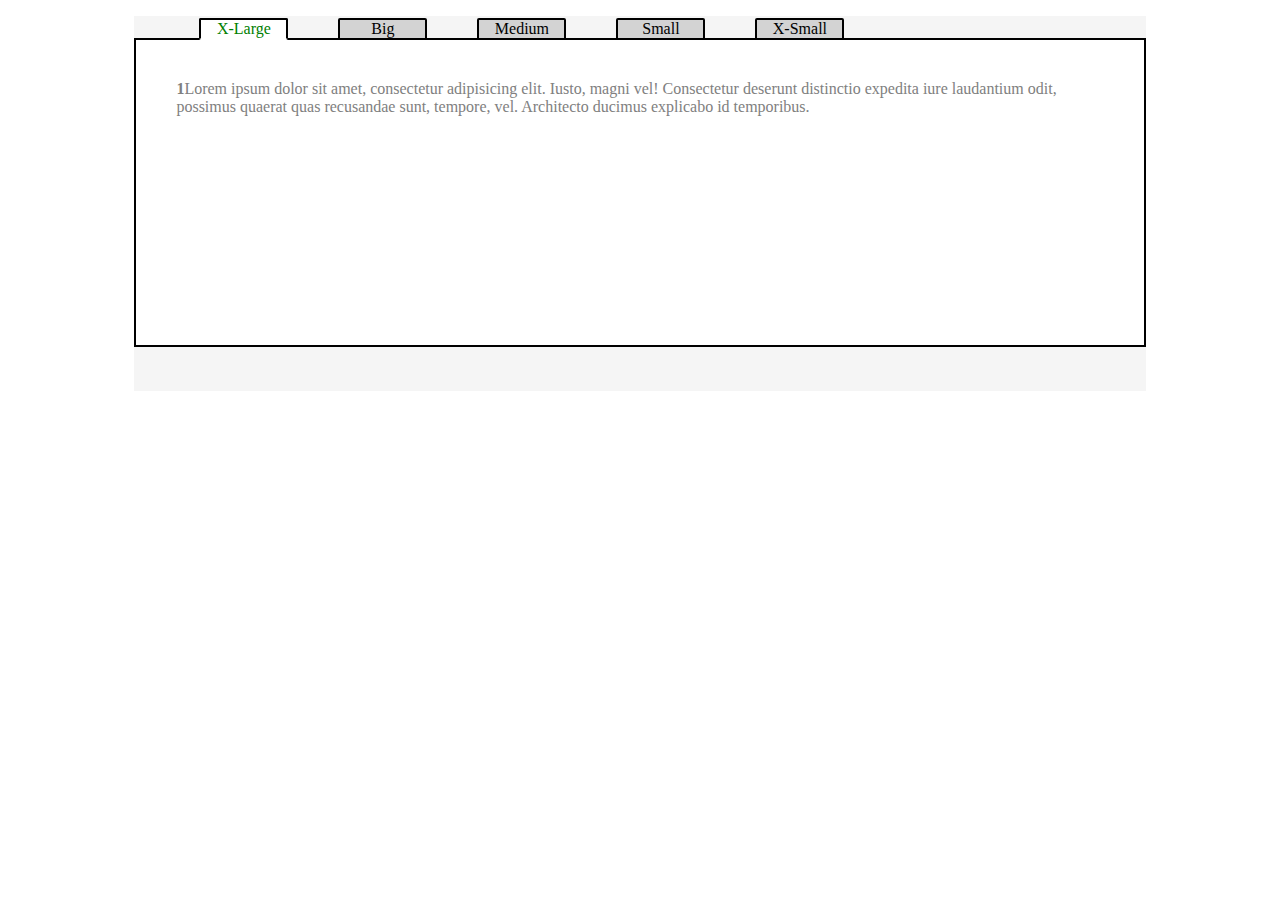
<file: OCT21/folder.html>
<!DOCTYPE html>
  <html>
       <head>

            <link rel="stylesheet" href="folder.css"/>

            <title>Tabby</title>

       </head>


       <body>

       <div class = "tab-wrapper">
           <ul class = "tabs">
               <li class = "active">X-Large</li>
               <li>Big</li>
               <li>Medium</li>
               <li>Small</li>
               <li>X-Small</li>
           </ul>
           <div class = "panels">

               <div class = "panel active"><strong>1</strong>Lorem ipsum dolor sit amet, consectetur adipisicing elit. Iusto, magni vel! Consectetur deserunt distinctio expedita iure laudantium odit, possimus quaerat quas recusandae sunt, tempore, vel. Architecto ducimus explicabo id temporibus.</div>

               <div class = "panel"><strong>2</strong>Lorem ipsum dolor sit amet, consectetur adipisicing elit. Cupiditate, ipsa laboriosam modi nobis officia quaerat qui repudiandae sapiente! Adipisci doloribus fuga iure officia optio quasi quos sequi voluptatem. Eius, expedita?</div>

               <div class = "panel"><strong>3</strong>Lorem ipsum dolor sit amet, consectetur adipisicing elit. Consequatur dolore fugiat odit optio quia recusandae rem sequi voluptate. Adipisci ducimus est exercitationem harum incidunt minus nisi praesentium quas sed ullam?</div>

               <div class = "panel"><strong>4</strong>Lorem ipsum dolor sit amet, consectetur adipisicing elit. Blanditiis commodi cum distinctio dolor eaque error facilis impedit ipsa iste obcaecati, perspiciatis quidem quisquam quod ratione sapiente, sed sit suscipit voluptas!</div>

               <div class = "panel"><strong>5</strong>Lorem ipsum dolor sit amet, consectetur adipisicing elit. At cupiditate dicta dolores doloribus eaque eligendi eos ipsum iste, maxime minus nesciunt nostrum odio quidem quo, saepe suscipit voluptatibus. Animi, beatae.</div>
           </div>
       </div>










       </body>
       <script src="http://code.jquery.com/jquery-1.10.2.min.js"></script>
       <script src="folder.js"></script>
  </html>
</file>
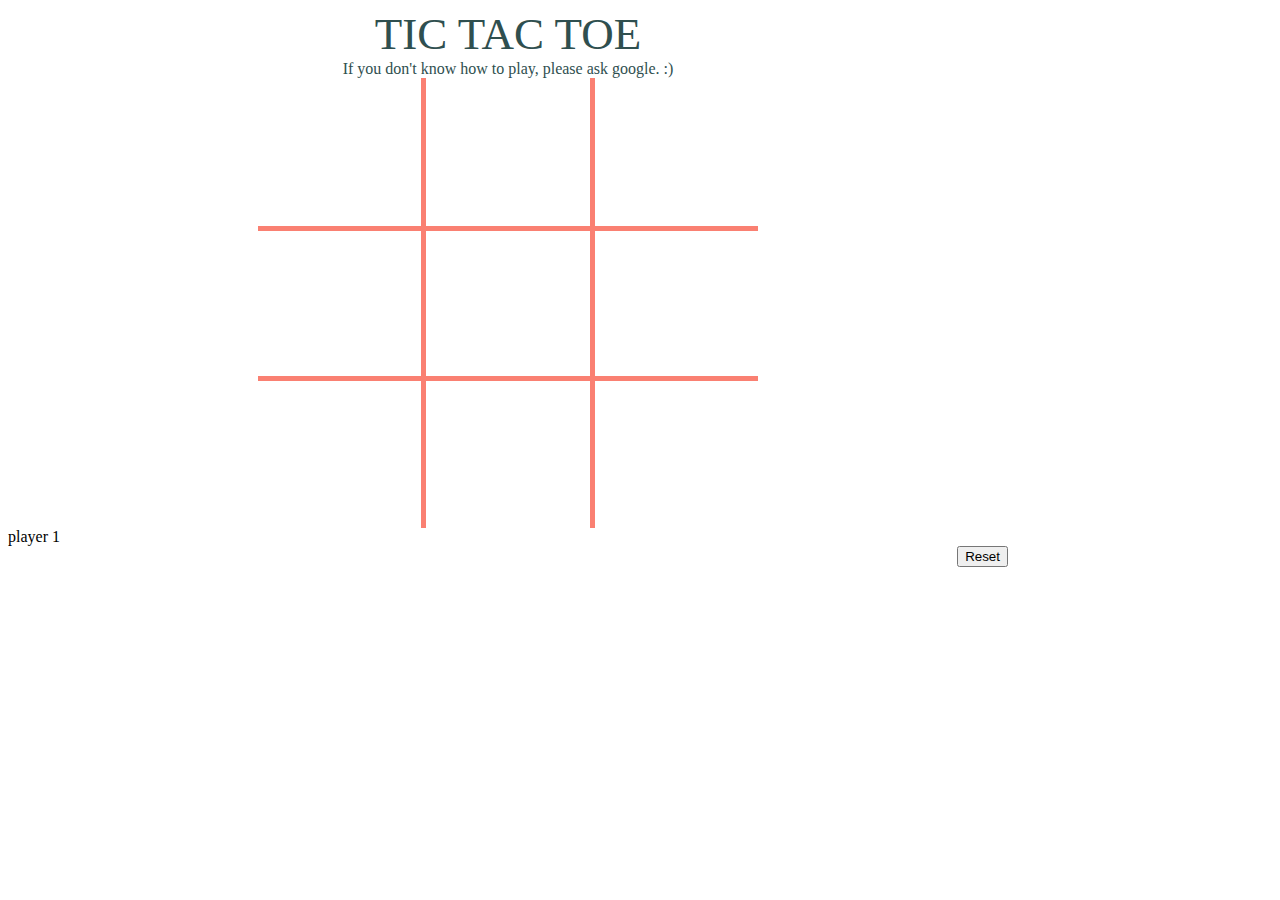
<file: Oct22/TicTacToe.html>
<!DOCUMENT html>
  <html>

      <head>

          <link rel="stylesheet" href="TicTacToe.css">
          <title>TIC-TAC-TOE</title>


      </head>

      <body>

        <header>

            <span id="gameName">TIC TAC TOE</span>
            <br>
            <span>If you don't know how to play, please ask google. :)</span>


        </header>


        <div class="board">

            <table>

                <tbody>
                  <tr class="topRow">
                      <td id = "c1" class = "topRow leftCol bend">

                      </td>

                      <td id = "c2" class = "topRow middleCol">

                      </td>

                      <td id = "c3" class = "topRow rightCol bendS">

                      </td>

                  </tr>
                  <tr class="middleRow">
                      <td id = "c4" class = "middleRow leftCol">

                      </td>

                      <td id = "c5" class = "middleRow middleCol bend bendS">

                      </td>

                      <td id = "c6" class = "middleRow rightCol">

                      </td>

                  </tr>
                  <tr class="bottomRow">
                      <td id = "c7" class = "bottomRow leftCol bendS">

                      </td>

                      <td id = "c8" class = "bottomRow middleCol">

                      </td>

                      <td id = "c9" class = "bottomRow rightCol bend">

                      </td>

                  </tr>

                </tbody>

            </table>

        </div>

        <footer>

            <div class = "status">

                <div id="whos_turn">blah</div>

                <button class="reset">Reset</button>

                <div id="msg"></div>

            </div>

        </footer>


      </body>

      <script type="text/javascript" src="http://code.jquery.com/jquery-1.10.2.min.js"></script>
      <script src="TicTacToe.js"></script>

  </html>
</file>
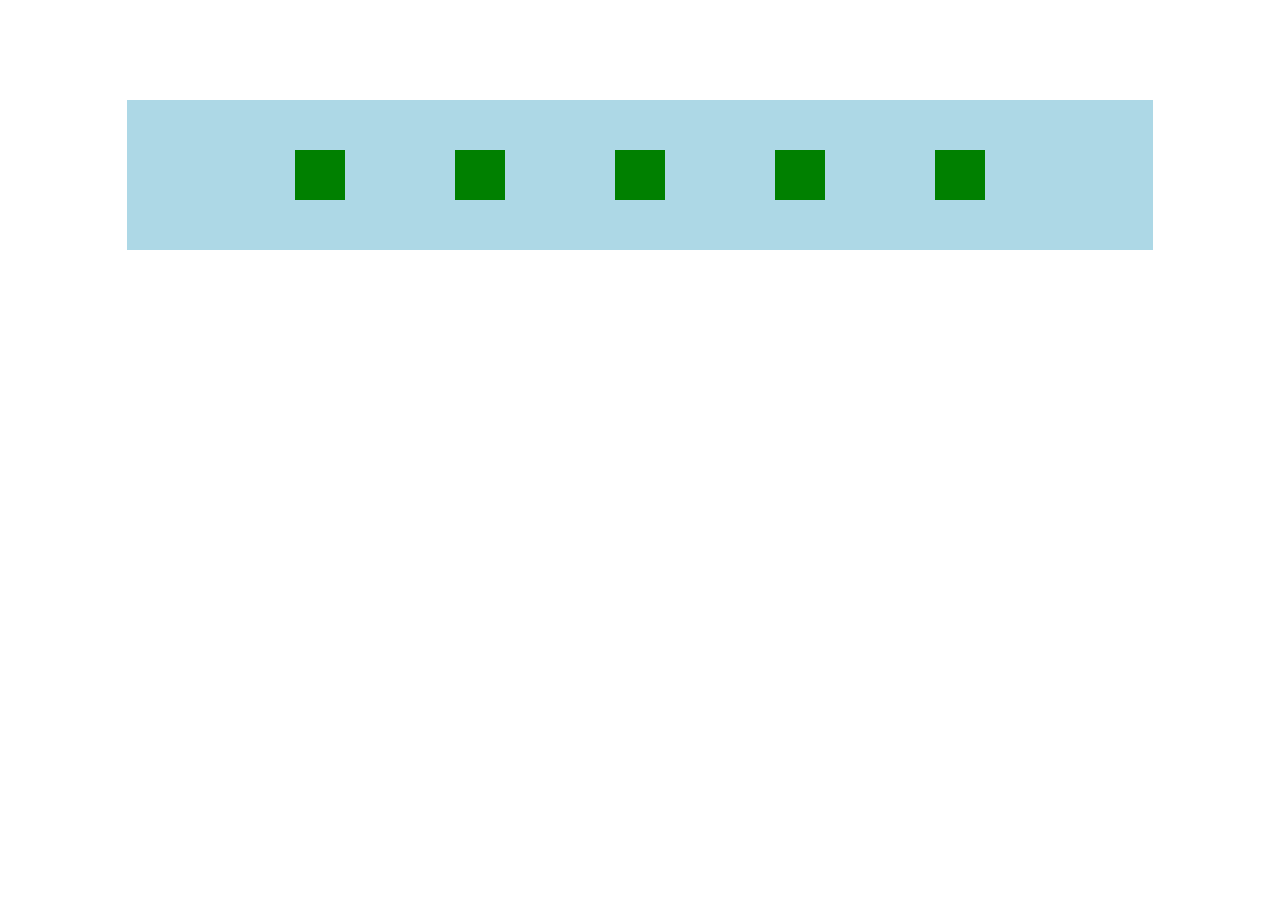
<file: Oct30/votes.html>
<!DOCTYPE html>
  <html>
    <head>
        <link rel="stylesheet" type="text/css" href="voteStyle.css">
    </head>
    <body>

      <div class = "wrapper">
          <div class = "boxes">
              <div class= "box"></div>
              <div class= "box"></div>
              <div class= "box"></div>
              <div class= "box"></div>
              <div class= "box"></div>
          </div>
      </div>


    </body>



    <script src="http://code.jquery.com/jquery-1.10.2.min.js"></script>
    <script src="voteStyle.js"></script>

</html>
</file>
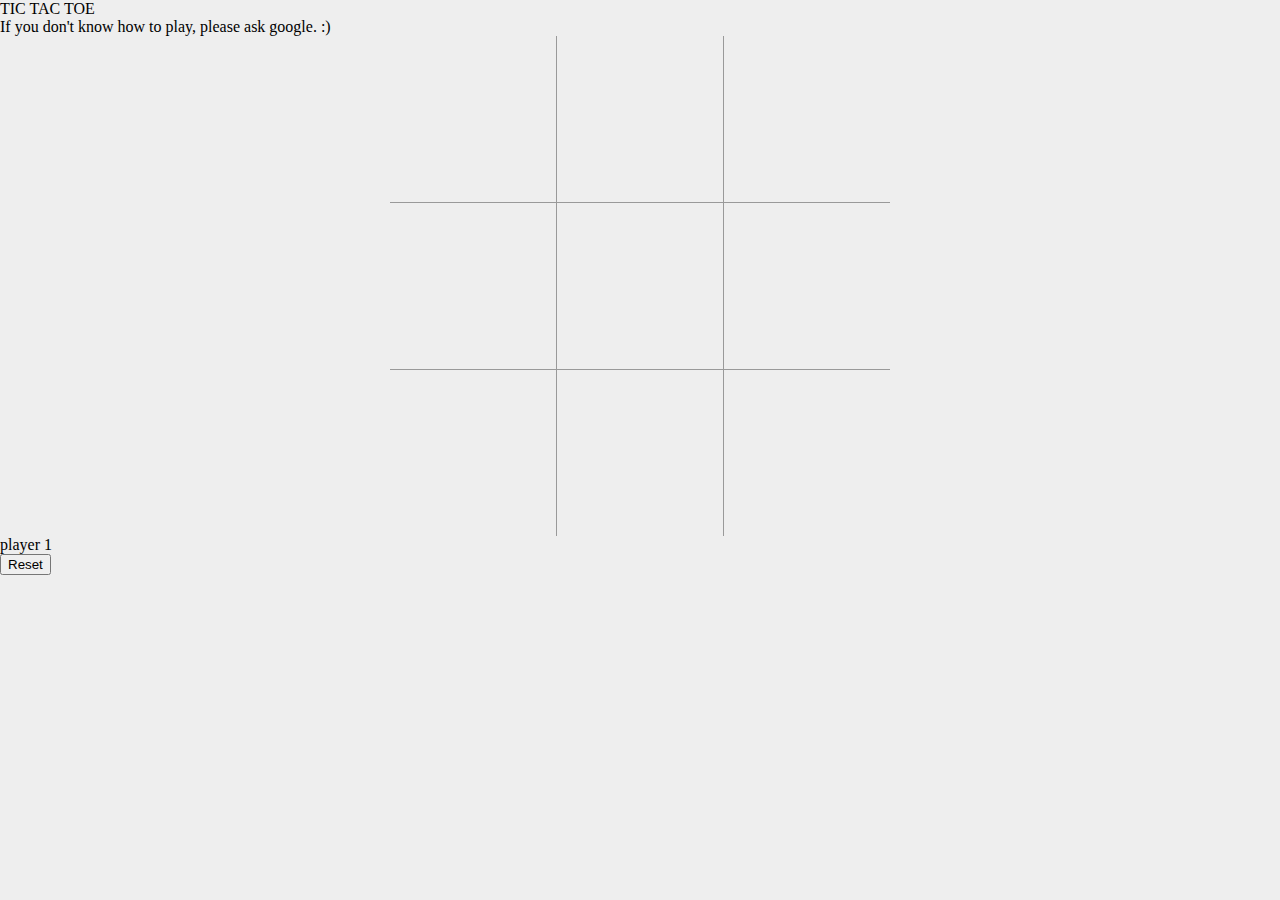
<file: Oct22/alternate_case/TicTacToe2.html>
<!DOCTYPE html>
  <html>
    <head>
        <title>A revised version</title>
        <link rel = "stylesheet" href="TicTacToe2.css">
    </head>
    <body>

    <header>
        <span id="gameName">TIC TAC TOE</span>
        <br>
        <span>If you don't know how to play, please ask google. :)</span>


    </header>


    <div class="board">

        <table>
            <tbody>
            <tr class="topCells">
                <td class = "topRow leftCol bend"/>
                <td class = "topRow middleCol"/>
                <td class = "topRow rightCol bendS"/>
            </tr>
            <tr class="middleCells">
                <td class = "middleRow leftCol"/>
                <td class = "middleRow middleCol bend bendS"/>
                <td class = "middleRow rightCol"/>
            </tr>
            <tr class="bottomCells">
                <td class = "bottomRow leftCol bendS">
                <td class = "bottomRow middleCol"/>
                <td class = "bottomRow rightCol bend"/>
            </tr>
            </tbody>
        </table>

    </div>

    <footer>

        <div class = "status">

            <div id="whos_turn">blah</div>
            <button class="reset">Reset</button>
            <div id="msg"></div>

        </div>

    </footer>


    </body>



    </body>

    <script type="text/javascript" src="http://code.jquery.com/jquery-1.10.2.min.js"></script>
    <script src="TicTacToe2.js"></script>

  </html>
</file>
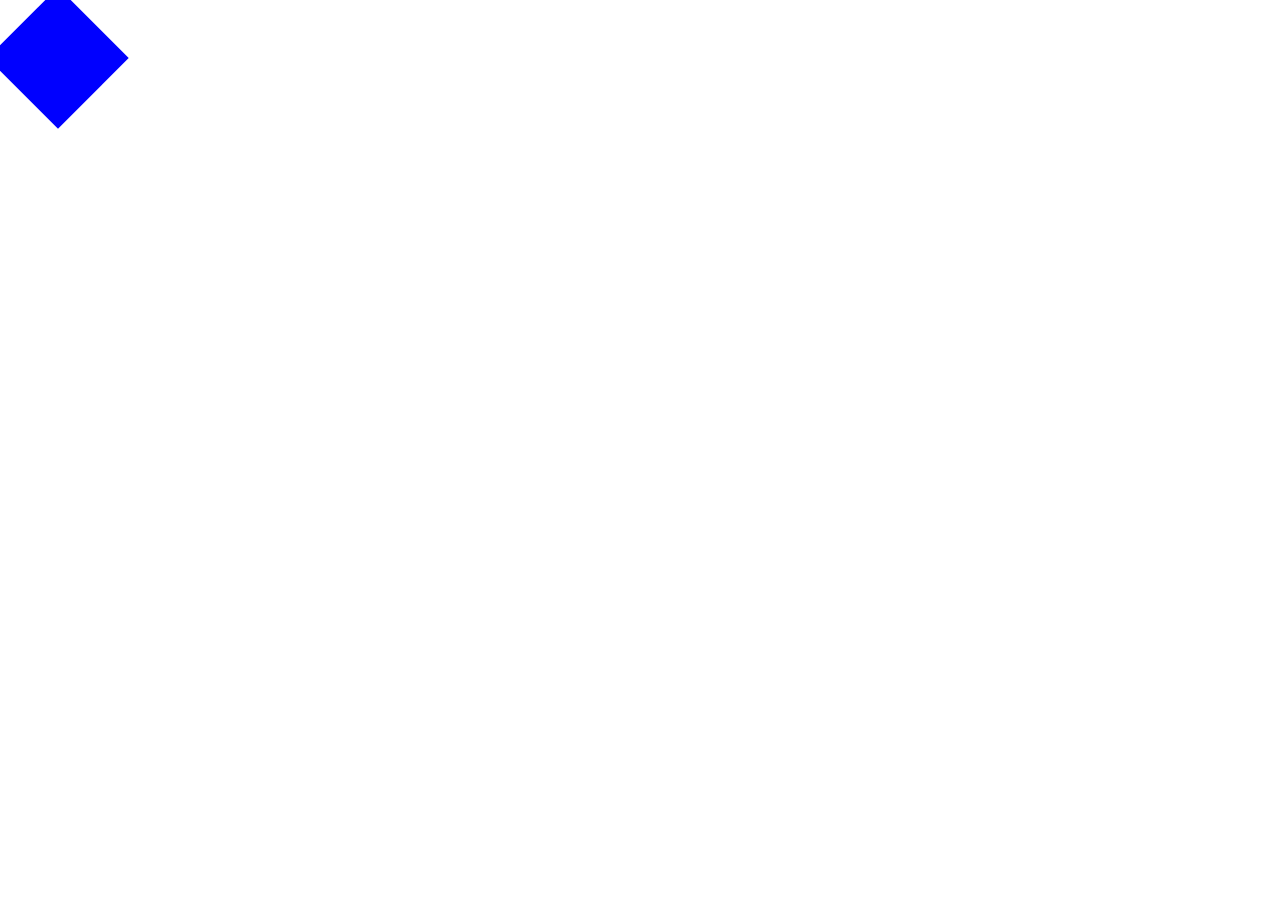
<file: Oct28/switchBox/box.html>
<!DOCTYPE html>
  <html>
    <head lang="en">
        <meta charset="UTF-8">
        <title>switchBox</title>
        <link type="text/css" rel="stylesheet" href="box.css">

    </head>
    <body>

    <div id = "littleBox" class = "oneShape"></div>

    </body>


    <script type="text/javascript" src="https://code.jquery.com/jquery-2.1.1.js"></script>
    <script type="text/javascript" src="http://www.bitstorm.org/jquery/color-animation/jquery.animate-colors.js"></script>
    <script type="text/javascript" src="box.js"></script>
  </html>
</file>
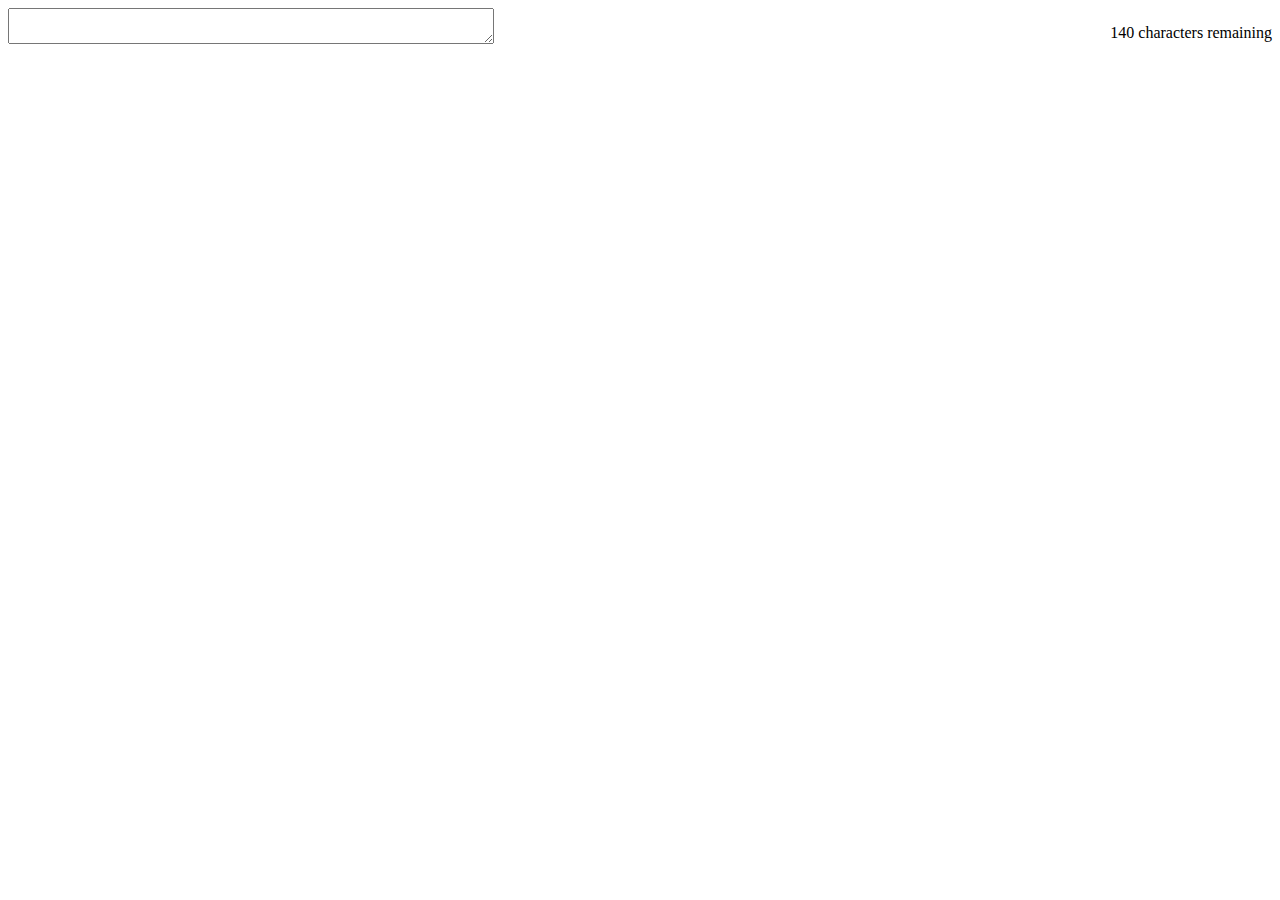
<file: Oct28/twitterfill/twitlike.html>
<!DOCTYPE html>
  <html>
    <head lang="en">
      <meta charset="UTF-8">
      <title>Twitter feed</title>
      <link type="text/css" rel="stylesheet" href="twitlike.css">
    </head>
    <body>

      <div id="container">
          <textarea id="textbox"></textarea>
          <p><span id="count">140</span> characters remaining</p>
      </div>


    </body>

    <script type="text/javascript" src="https://code.jquery.com/jquery-2.1.1.js"></script>
    <script type="text/javascript" src="twitlike.js"></script>

  </html>
</file>
<file: OCT21/folder.css>
.tab-wrapper {

    width: 80%;
    margin: auto;
    height: 375px;
    background-color: whitesmoke;

}


.panels {

    height: 250px;

}

.panel {

    display: none;
    border: solid 2px black;
    background-color: lightgray;
    height: 75px;
    padding: 40px;

}

.panel.active {

    display: block;
    background-color: white;
    color: grey;
    height: 90%

}

ul.tabs {

    height: 4px;
    padding-bottom: 2px;

}

ul.tabs li {

    text-align: center;
    border: solid 2px black;
    border-radius: 2px;
    float: left;
    margin: 2px 25px 0px;
    padding-right: 5px;
    padding-left: 5px;
    list-style-type: none;
    background-color: lightgray;
    cursor: pointer;
    width: 75px;

}

ul.tabs li.active {

    border-bottom: solid 2px white;
    background-color: white;
    color: green;

}
</file>
<file: Oct22/TicTacToe.css>
body{
    width: 1000px;
}

header{
    text-align: center;
    color: darkslategray;
}

#gameName{
    font-size: 45px;
    width: 150px;
}

.board{
  width: 500px;
  margin: auto;
}

table{
    border-collapse: collapse;
}

td.red{
    color: red;
}

td{
    color: black;
    padding: 25px;
    height: 150px;
    width: 175px;
    margin: 0px;
    font-size: 75px;
    text-align: center;
}

#c1, #c3, #c5, #c7, #c9{
    border: 5px solid salmon;
}

#c9{
    border-right: none;
    border-bottom: none;
}

#c2{

}

#c7{
    border-left: none;
    border-bottom: none;
}

#c4{

}

#c5{

}

#c6{

}

#c3{
    border-right: none;
    border-top: none;
}

#c8{

}

#c1{
    border-left: none;
    border-top: none;
}

footer{
    width: 100%
}

.reset{
    float: right;
}
</file>
<file: Oct30/voteStyle.css>
body{
    margin: 100px;
}

.wrapper{
  height: 150px;
  background-color: lightblue;
  margin: auto;
  width: 95%
}

.box{
    margin: 50px 55px;
    height: 50px;
    width: 50px;
    float: left;
    background-color: green;
}

.selected{
    background-color: white;
}

.clicked{
    background-color: white;
}

.boxes{
    width: 800px;
    margin: auto;
}

/*
.rate {
  background-color: white;
}*/
</file>
<file: Oct22/alternate_case/TicTacToe2.css>
body {
    padding: 0;
    margin: 0;
    background: #eee;
}

table {
    width: 500px;
    height: 500px;
    margin: auto;
    border-collapse: collapse;
}

td {
    width: 33%;
    height: 33%;
    border: 1px solid #999;
    text-align: center;
    vertical-align: middle;
    font-size: 96px;
    font-family: arial;
}

td.red {
    color: red !important;
}

tr:first-child td {
    border-top: none;
}

td:first-child {
    border-left: none;
}

tr:last-child td {
    border-bottom: none;
}

td:last-child {
    border-right: none;
}
</file>
<file: Oct28/switchBox/box.css>
#littleBox{
    background-color: blue;
    -webkit-transform:rotate(-45deg); /* Safari and Chrome */
}

.oneShape{
    /*background-color: yellow;*/
    -webkit-transform:rotate(-115deg);
    height: 100px;
    width: 100px;
}

.blue{
    /*background-color: green;*/
    -webkit-transform:rotate(-15deg);
    height: 400px;
    width: 400px;
}
</file>
<file: Oct28/twitterfill/twitlike.css>
#textbox{
    width: 36em;
}

p{
    float: right;
}
</file>
